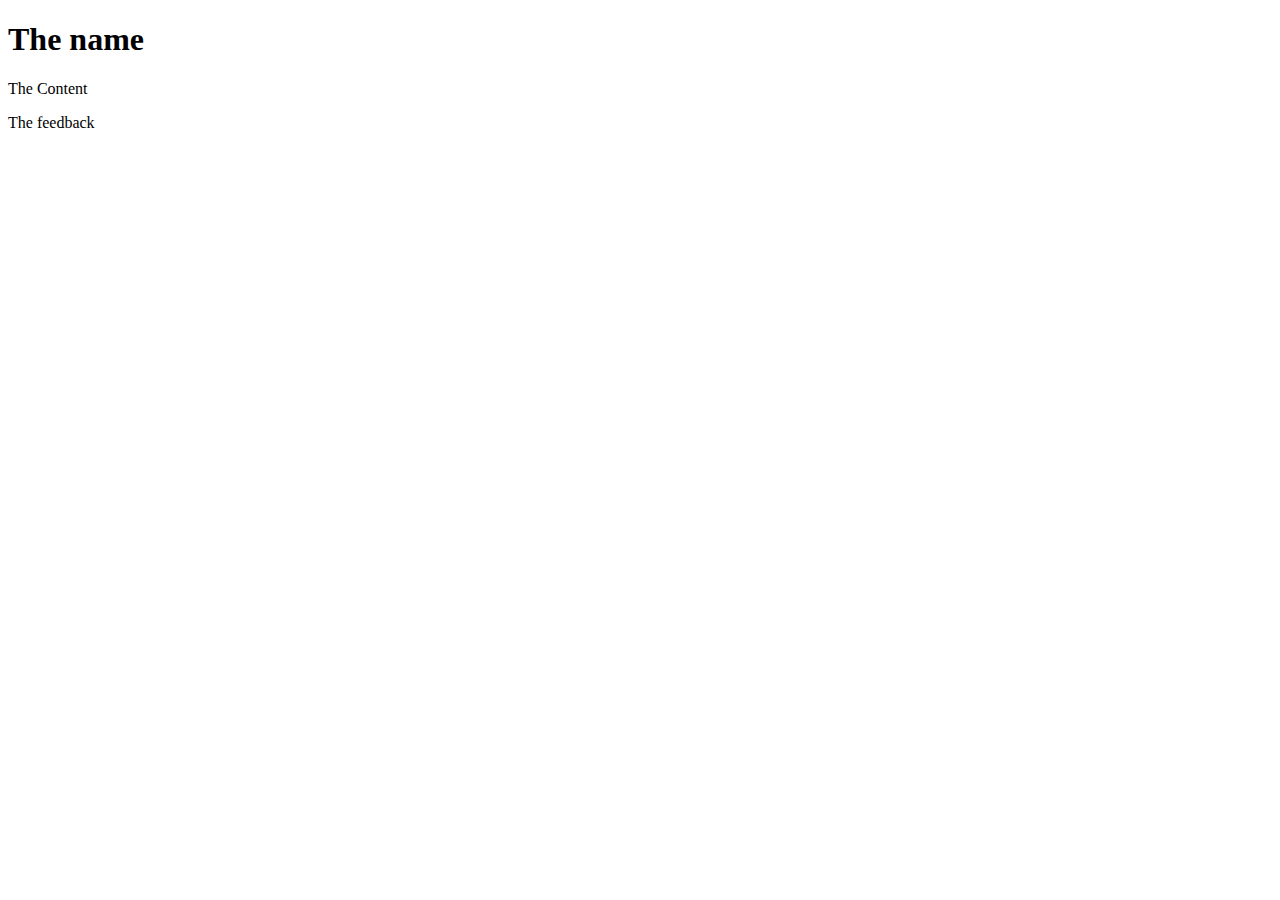
<file: week7/vueslots/index.html>
<!DOCTYPE html>
<html lang="en">
<head>
  <meta charset="UTF-8">
  <meta http-equiv="X-UA-Compatible" content="IE=edge">
  <meta name="viewport" content="width=device-width, initial-scale=1.0">
  <title>Document</title>
</head>
<body>
  <div>
    <div class="title">
      <h1>
         The name
      </h1>
    </div>
    <div class="content">
      <p>
       The Content
      </p>
    </div>
    <div class="feedback">
      The feedback
    </div>
  </div>
</body>
</html>
</file>
